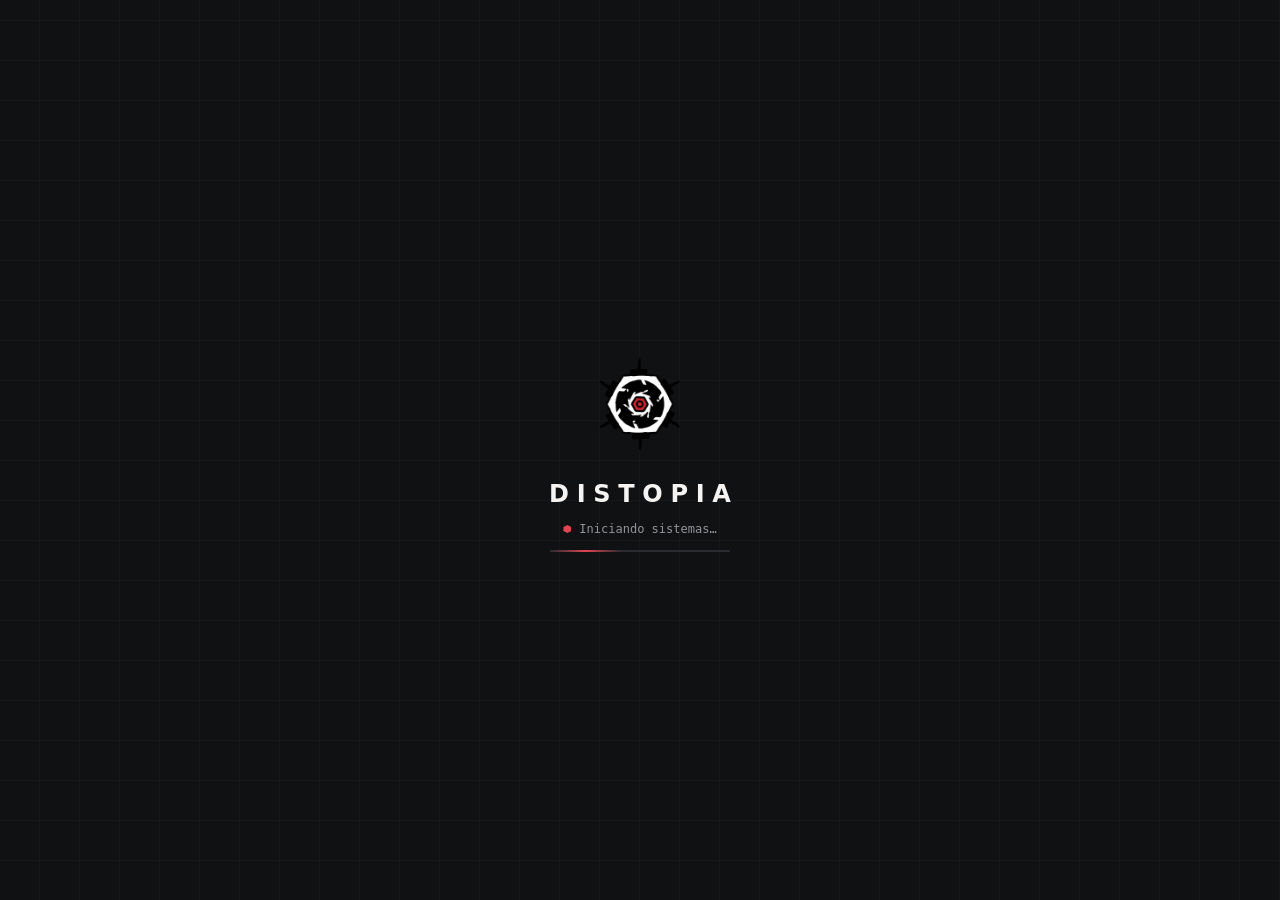
<file: src-tauri/shell/index.html>
<!doctype html>
<html lang="pt-BR">
<head>
  <meta charset="utf-8">
  <title>Distopia</title>
  <style>
    /* Mesmos tokens da interface principal (frontend/style.css). */
    :root {
      --c-bg: #101113; --c-surface: #17181b; --c-border: #292b30; --c-border-strong: #393c42;
      --c-text: #e5e2df; --c-muted: #92949a; --c-faint: #6b6e75; --c-white: #f6f4f2;
      --c-red: #a92332; --c-red-hi: #e04450; --c-red-text: #f0727b;
      --f-ui: "Bahnschrift", "DIN Alternate", "Segoe UI", system-ui, sans-serif;
      --f-mono: "Cascadia Mono", "Cascadia Code", Consolas, ui-monospace, monospace;
      color-scheme: dark;
    }
    html, body { height: 100%; margin: 0; }
    body {
      background: var(--c-bg); color: var(--c-text); font-family: var(--f-ui);
      display: grid; place-items: center; text-align: center; user-select: none;
      background-image:
        repeating-linear-gradient(0deg, transparent 0 39px, rgba(255, 255, 255, 0.022) 39px 40px),
        repeating-linear-gradient(90deg, transparent 0 39px, rgba(255, 255, 255, 0.022) 39px 40px);
    }
    main { display: grid; justify-items: center; gap: 14px; animation: rise 320ms cubic-bezier(0.2, 0.7, 0.2, 1) both; }
    img { display: block; }
    h1 { margin: 6px 0 0; padding-left: 0.32em; letter-spacing: 0.32em; font-size: 1.5rem; font-weight: 600; color: var(--c-white); }
    #status { margin: 0; font-family: var(--f-mono); font-size: 0.75rem; color: var(--c-muted); display: inline-flex; align-items: center; gap: 8px; }
    #status.error {
      display: block; max-width: 520px; padding: 12px 16px; line-height: 1.6; text-align: left; user-select: text;
      color: var(--c-red-text); background: rgba(224, 68, 80, 0.08); border: 1px solid rgba(224, 68, 80, 0.4); border-left: 2px solid var(--c-red-hi);
    }
    .dot { width: 8px; height: 8px; background: var(--c-red-hi); clip-path: polygon(50% 0, 100% 25%, 100% 75%, 50% 100%, 0 75%, 0 25%); animation: blink 0.9s steps(2) infinite; }
    /* trilho de varredura enquanto o backend sobe */
    .track { width: 180px; height: 2px; background: linear-gradient(90deg, transparent, var(--c-red-hi), transparent) no-repeat, var(--c-border); background-size: 40% 100%, 100% 100%; animation: scan 1.2s cubic-bezier(0.7, 0, 0.2, 1) infinite; }
    #status.error + .track { display: none; }
    @keyframes blink { 50% { opacity: 0.25; } }
    @keyframes scan { from { background-position: -100% 0, 0 0; } to { background-position: 200% 0, 0 0; } }
    @keyframes rise { from { opacity: 0; transform: translateY(8px); } }
    @media (prefers-reduced-motion: reduce) { *, *::before, *::after { animation: none !important; } }
  </style>
  <script>
    // Chamado pelo aplicativo (Rust) se o backend não subir.
    function showError(message) {
      const status = document.getElementById("status");
      status.className = "error";
      status.textContent = message;
    }
  </script>
</head>
<body>
  <main>
    <img src="logo.png" alt="" width="112" height="112">
    <h1>DISTOPIA</h1>
    <p id="status"><span class="dot"></span>Iniciando sistemas…</p>
    <div class="track" aria-hidden="true"></div>
  </main>
</body>
</html>
</file>
